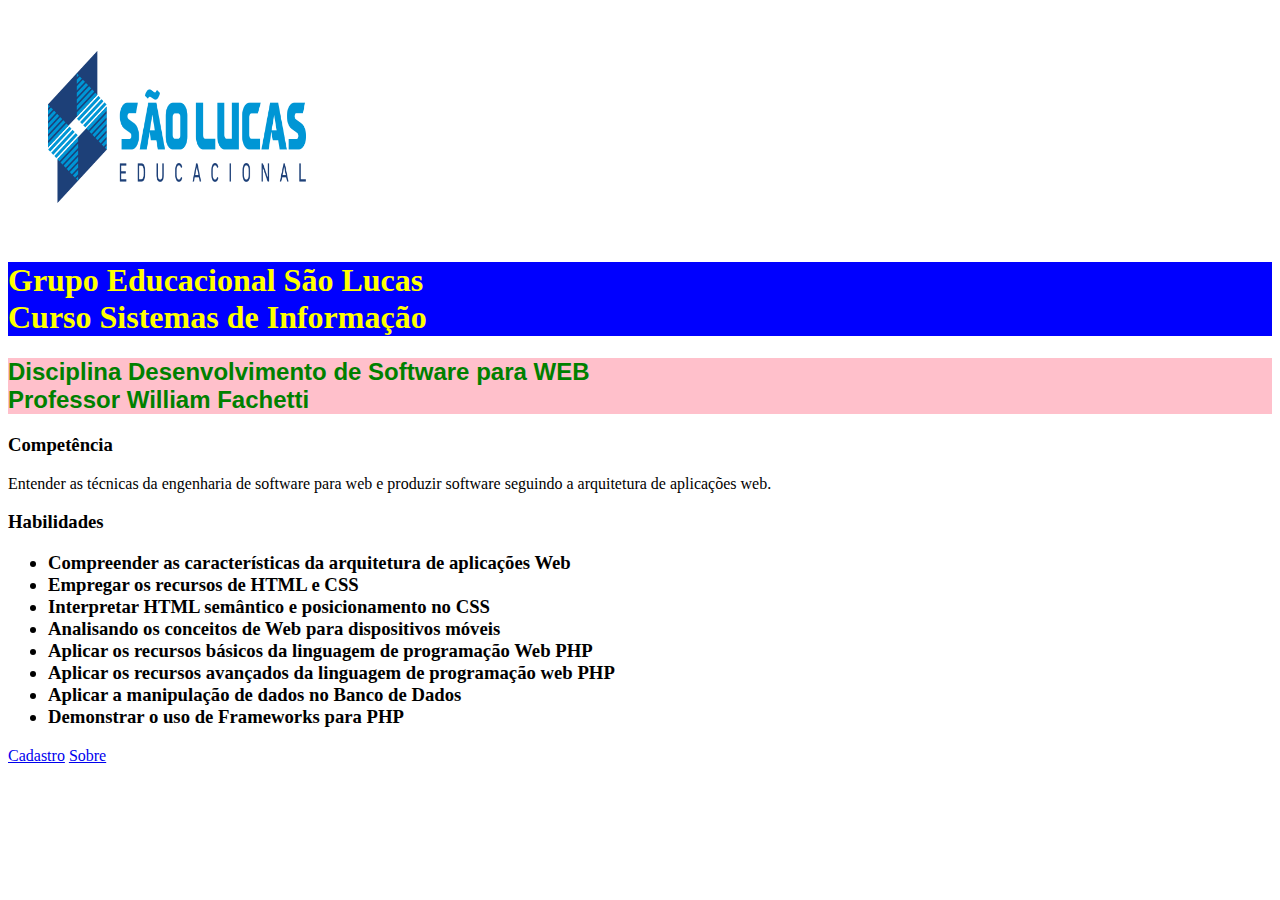
<file: index.html>
﻿<!DOCTYPE html>
<html>
	<head>
		<meta charset="UTF-8"/>
		<title>Index</title>

		<link rel="stylesheet" href="css/estilos.css">
		<link rel="shrtcut icon" href="img/favicon.png"/>
	</head>
	<body>
		<figure>
			<img src="img/logo.png" alt="Grupo São Lucas" width=258 height=221>
		</figure>
		<h1>
			Grupo Educacional São Lucas <br>
			Curso Sistemas de Informação
		</h1>
		<h2>
			Disciplina Desenvolvimento de Software para WEB <br>
			Professor William Fachetti
		</h2>
		<h3>Competência </h3>
		<p>
			Entender as técnicas da engenharia de software para web e produzir software seguindo a arquitetura de aplicações web.
		</p>
		<h3>Habilidades
			<ul>
				<li>Compreender as características da arquitetura de aplicações Web</li>
				<li>Empregar os recursos de HTML e CSS</li>
				<li>Interpretar HTML semântico e posicionamento no CSS</li>
				<li>Analisando os conceitos de Web para dispositivos móveis</li>
				<li>Aplicar os recursos básicos da linguagem de programação Web PHP</li>
				<li>Aplicar os recursos avançados da linguagem de programação web PHP</li>
				<li>Aplicar a manipulação de dados no Banco de Dados</li>
				<li>Demonstrar o uso de Frameworks para PHP</li>
			</ul>
		</h3>

		<a href="file:///D:Documentos/Projetos HTML/Projeto01/cadastro.html">Cadastro</a>
		<a href="file:///D:/Documentos/Projetos HTML/Projeto01/sobre.html">Sobre</a>

		<script type="text/javascript" src="js/olamundo.js">
		</script>
	</body>
</html>
</file>
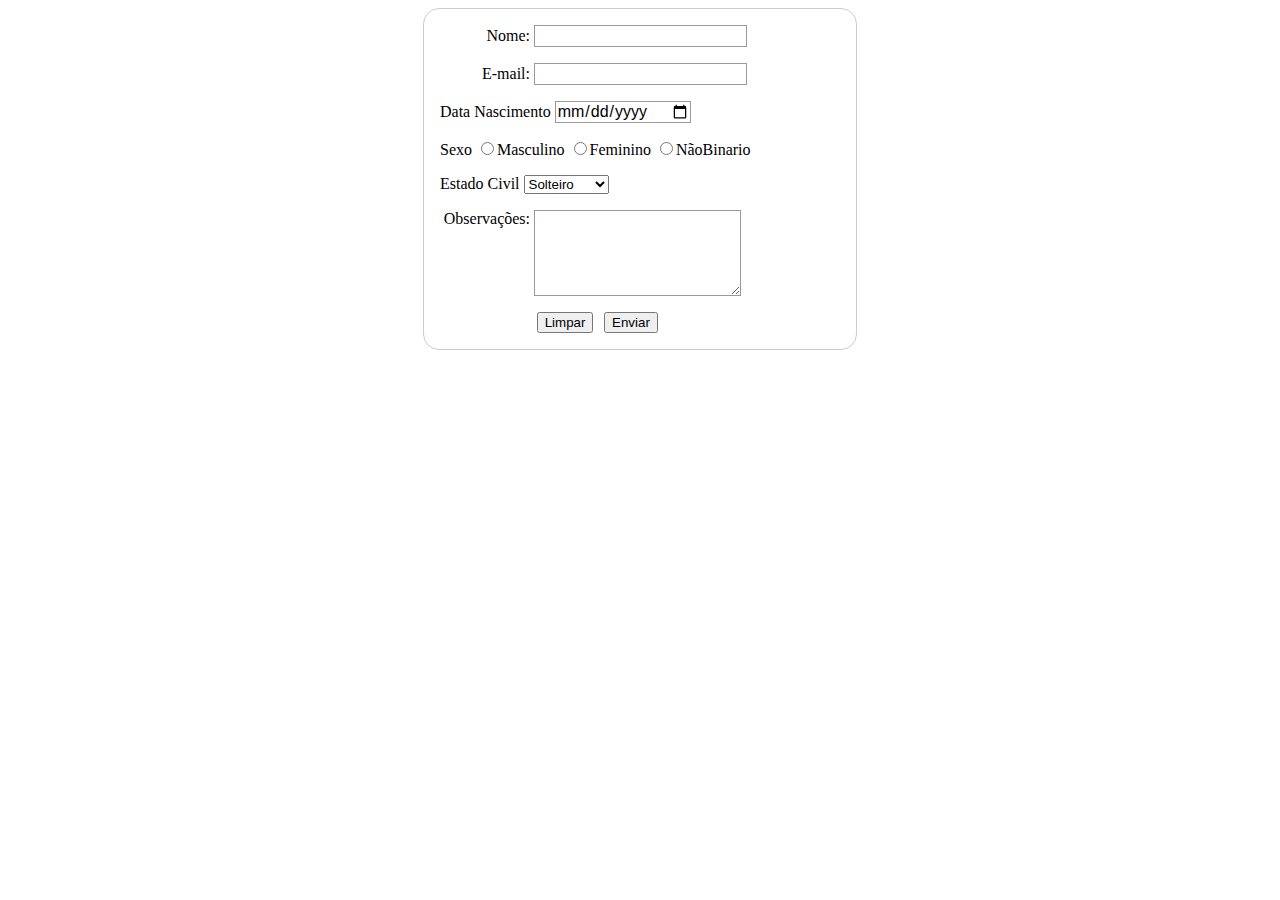
<file: cadastro.html>
<!DOCTYPE html>
<html>
<head>
	<meta charset="UTF-8"/>
	<title>Cadastro</title>

	<link rel="stylesheet" type="text/css" href="css/style.css">
	<link rel="shrtcut icon" href="img/favicon.png"/>
</head>
<body>
	<form action="formulario.php" method="post">
		<div>
			<label for="nome">Nome:</label>
			<input type="text" id="nome" />
		</div>
		<div>
			<label for="email">E-mail:</label>
			<input type="email" id="email" />
		</div>
		<div>
			Data Nascimento
			<input id="date" type="date" value="">
		</div>
		<div>
			Sexo
			<input type="radio" name="sex" value="Male">Masculino
			<input type="radio" name="sex" value="female">Feminino
			<input type="radio" name="sex" value="other">NãoBinario
		</div>
		<div>
			Estado Civil
			<select name="estadoCivil">
			<option value="solteiro">Solteiro
			<option value="casado">Casado
			<option value="viuvo">Viúvo
			<option value="divorciado">Divorciado
			</select>
		</div>
		<div>
			<label for="observacoes">Observações:</label>
			<textarea id="observacoes"></textarea>
		</div>
		<div class="button">
			<button type="reset">Limpar</button>
			<button type="submit">Enviar</button>
		</div>
	</form>
</body>
</file>
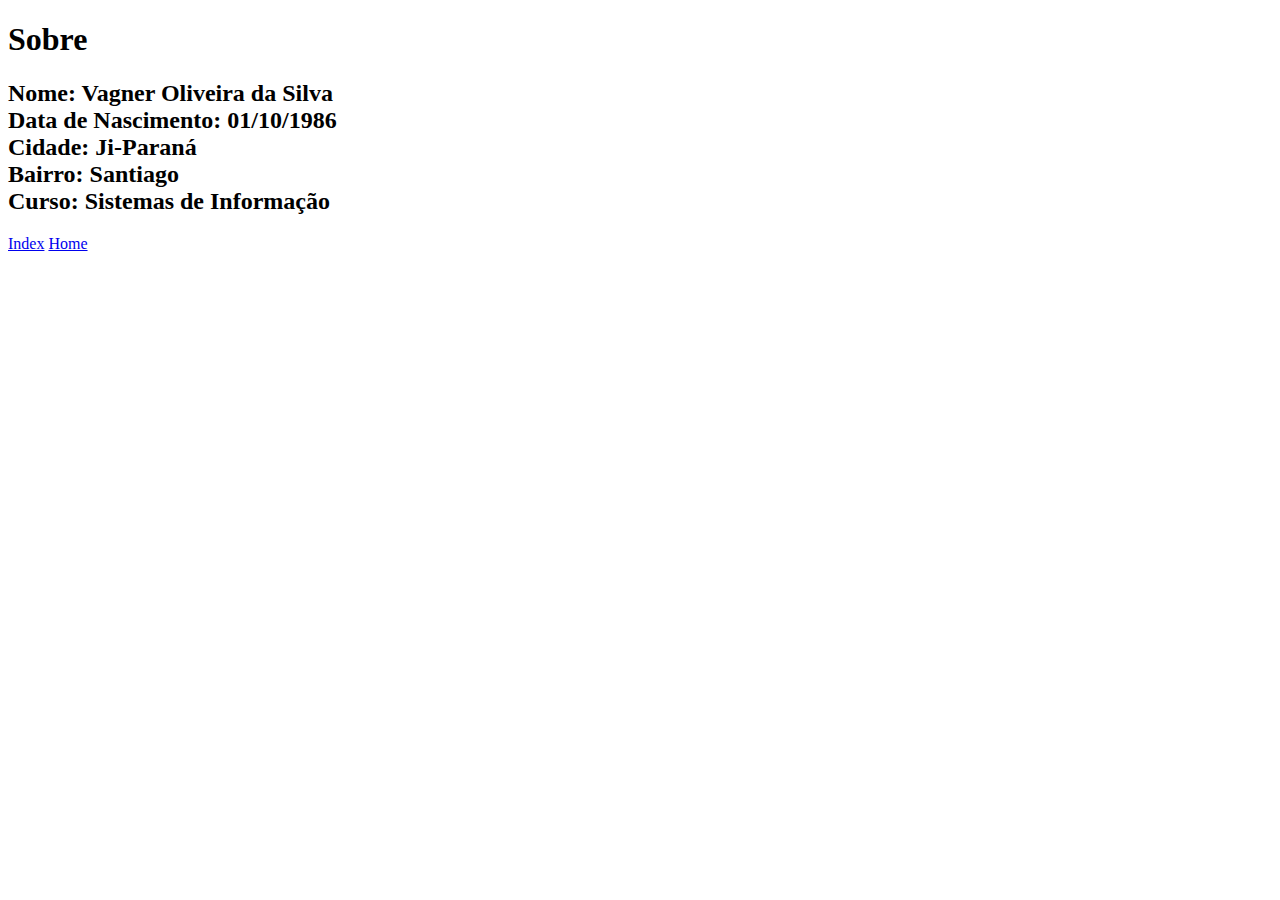
<file: sobre.html>
﻿<!DOCTYPE html>
 <html>
 <head>
     <meta charset="UTF-8"/>
     <title>Sobre</title>
     <link rel="shrtcut icon" href="img/favicon.png"/>
 </head>
 <body>
	 <h1>
	  Sobre
	 </h1>
     <h2> 
	  Nome: Vagner Oliveira da Silva <br>
      Data de Nascimento: 01/10/1986 <br>
      Cidade: Ji-Paraná <br>
      Bairro: Santiago <br>
      Curso: Sistemas de Informação 
	  </h2>
	 
	 <a href="file:///D:/Documentos/Projetos HTML/Projeto01/index.html">Index</a>
	 <a href="javascript:history.back()">Home</a>
     
 </body>
 </html>
</file>
<file: css/estilos.css>
h1{
	color:yellow;
	background-color:blue;
	font-family:serif;
}
h2{
	color:green;
	background:pink;
	font-family:sans-serif;
}
</file>
<file: css/style.css>
form {
	/* Apenas para centralizar o form na pagina */
	margin: 0 auto;
	width: 400px;
	/* Para ver as bordas do formulario */
	padding: 1em;
	border: 1px solid #CCC;
	border-radius: 1em;
}
form div + div {
	margin-top: 1em;
}
label {
	/* Para ter certeza que todas as labels tem o mesmo tamanho e estão alinhadas */
	display: inline-block;
	width: 90px;
	text-align: right;
}
input, textarea {
	/* Para sertificar-se que todos os campos tem a mesma configuração de fonte */
	font: 1em sans-serif;
	
	/* Para dar o mesmo tamanho a todos os campos de texto */
	/*width: 300px;
	-moz-box-sizing: border-box;
	box-sizing: border-box;
	/* Para harmonizar o look & feel das bordas dos campos de texto */
	border: 1px solid #999;
}
input:focus, textarea:focus {
	/* Dar um pouco de destaque nos elementos ativos */
	border-color: #000;
}
textarea {
	/* Para alinhar corretamete os campos de texto de várias linhas com sua label */
	vertical-align: top;
	
	/* Para dar espaco suficiente para digitar algum texto */
	height: 5em;
	
	/* Para permitir aos usuarios redimencionar qualquer textura verticalmente */
	resize: vertical;
}
.button {
	/* Para posicionar os botões para a mesma posiçõo dos campos de texto */
	padding-left: 90px;
}
button {
	/* Esta margem extra representa aproximadamente o mesmo espaço que o espaço entre as labels e seus campos de texto */
	margin-left: .5em;
}
</file>
